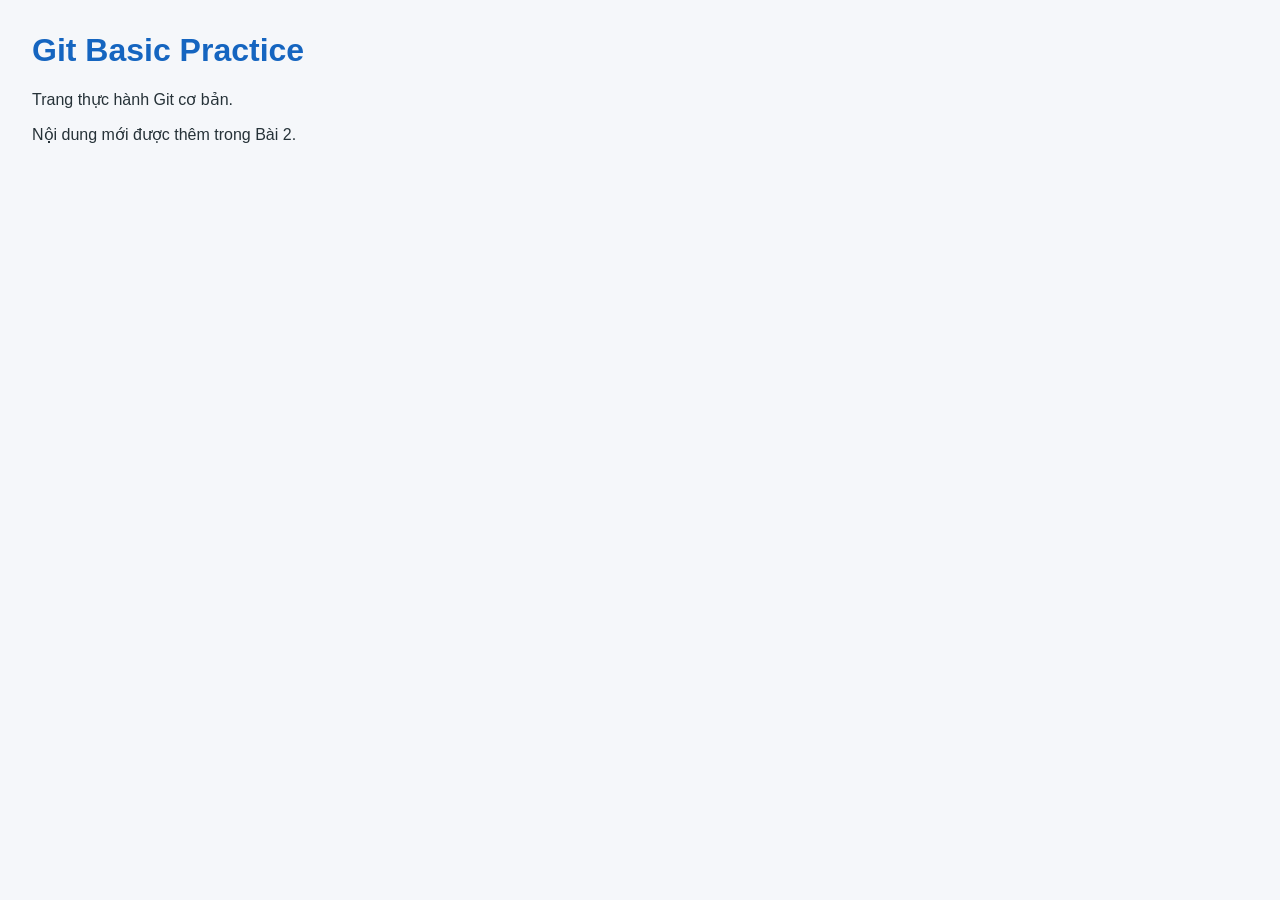
<file: index.html>
<!doctype html>
<html lang="vi">
<head>
  <meta charset="utf-8">
  <meta name="viewport" content="width=device-width, initial-scale=1">
  <title>Git Basic Practice</title>
  <link rel="stylesheet" href="style.css">
</head>
<body>
  <main>
    <h1>Git Basic Practice</h1>
    <p>Trang thực hành Git cơ bản.</p>
  </main>
</body>
</html>
    <p>Nội dung mới được thêm trong Bài 2.</p>
</file>
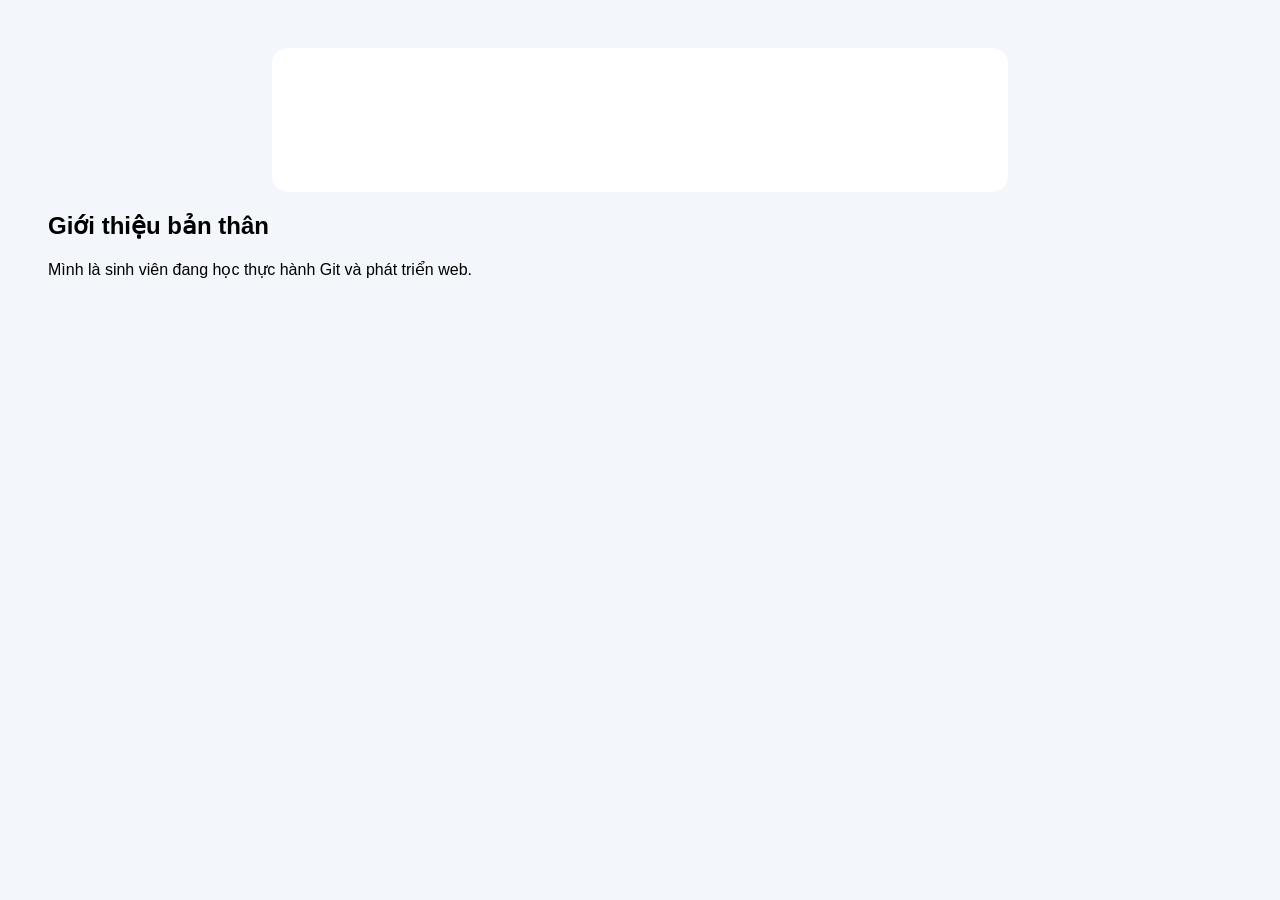
<file: personal-intro/index.html>
<!doctype html>
<html lang="vi">
<head>
  <meta charset="utf-8">
  <meta name="viewport" content="width=device-width, initial-scale=1">
  <title>Giới thiệu bản thân</title>
  <link rel="stylesheet" href="style.css">
</head>
<body>
  <main class="card">
    <h1>Trang cá nhân</h1>
  </main>
</body>
</html>
    <section><h2>Giới thiệu bản thân</h2><p>Mình là sinh viên đang học thực hành Git và phát triển web.</p></section>
</file>
<file: style.css>
body {
  font-family: Arial, sans-serif;
  margin: 2rem;
  color: #263238;
  background: #f5f7fa;
}
h1 { color: #1565c0; }
</file>
<file: personal-intro/style.css>
body {
  font-family: Arial, sans-serif;
  margin: 0;
  padding: 3rem;
  background: #f3f6fb;
}
.card {
  max-width: 42rem;
  margin: auto;
  padding: 2rem;
  background: white;
  border-radius: 1rem;
}
.card h2 { color: #1565c0; }
.card { color: #fff; background: #fff; }
</file>
